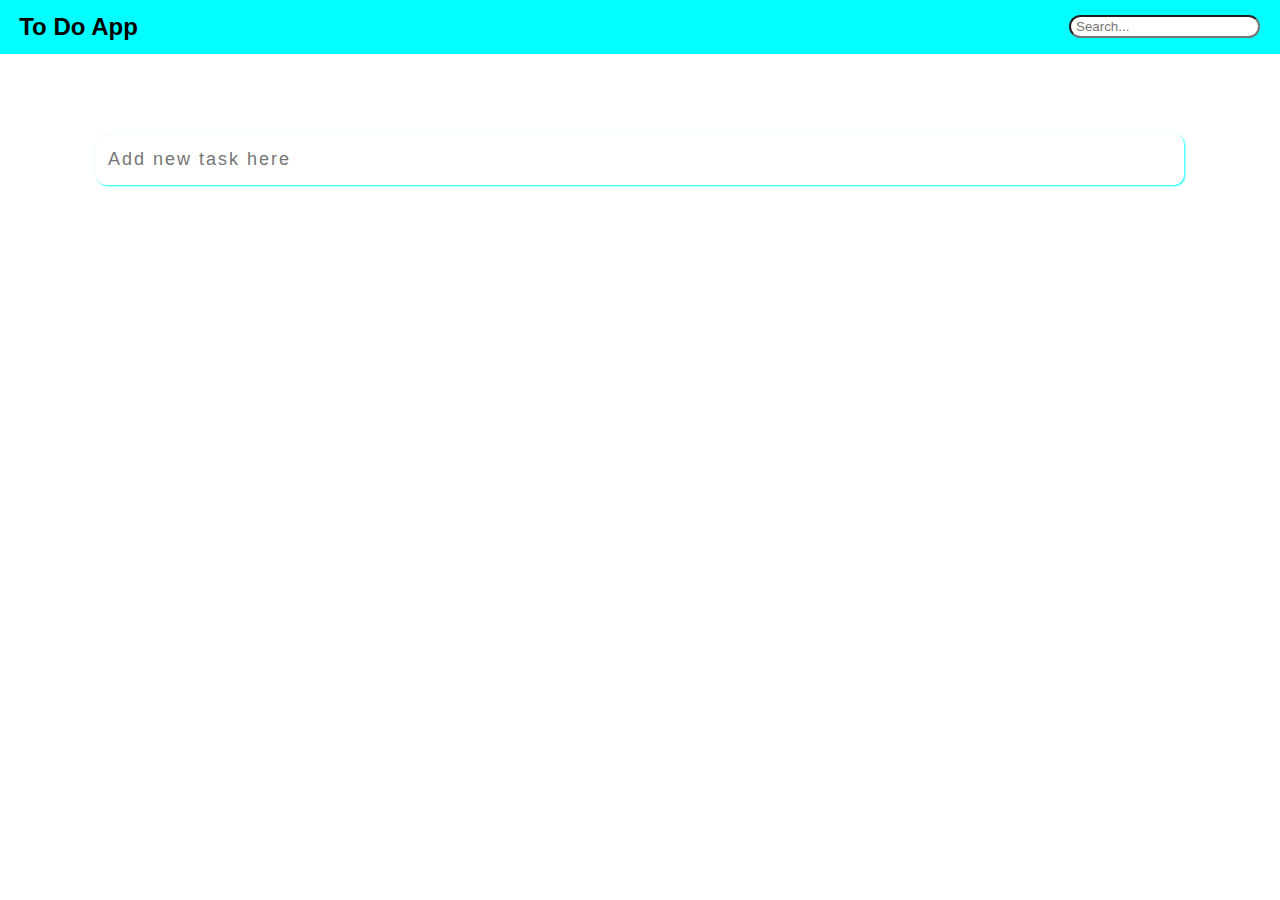
<file: To-Do/index.html>
<!DOCTYPE html>
<html lang="en">
<head>
    <meta charset="UTF-8">
    <meta name="viewport" content="width=device-width, initial-scale=1.0">
    <link rel="stylesheet" href="style.css">
    <title>To Do App</title>
</head>
<body>
    <HEAder>
        <H2>To Do App</H2> <input type="text" name="search" id="search" placeholder="Search...">
    </HEAder>
    <div class="main">
        <div class="box">
            <input type="text" name="task" id="taskInput" placeholder="Add new task here" autofocus>
            <div  >
                <ul class="taskList" id="taskList">
                    <!-- <li><img src="checkbox-icon.svg" alt="" srcset="">Task Example 1111<span>X</span></li> -->
                </ul>
            </div>
        </div>
    </div>
    <script src="script.js"></script>
</body>
</html>
</file>
<file: To-Do/style.css>
*{
    margin: 0px;
    padding: 0px;
    font-family: 'Segoe UI', Tahoma, Geneva, Verdana, sans-serif;
}

header{
    width: 100vw;
    display: flex;
    align-items: center;
    background-color: aqua;
}
header > h2 {
    padding: 1vw 1.5vw;
}
#search{
    position: absolute;
    margin: 2px 10px;
    right: 10px;
    padding: 2px 5px;
    border-top-right-radius: 15px;
    border-top-left-radius: 15px;
    border-bottom-left-radius: 15px;
    border-bottom-right-radius: 15px;
}
.box {
    min-height:50vh ;
    min-width: 50vw;
    margin: auto;
    display: flex;
    flex-direction: column;
    margin: 5rem;
}


#taskInput {
    margin: 0px 1rem ;
    padding: 15px 12px;
    font-size: large;
    border-radius: 10px;
    border: 0px;
    outline: 0px;
    box-shadow: 1px 1px 2px aqua;
    letter-spacing: 2px;
}


.taskList{
    padding: 1rem;
}
.taskList {
    list-style: none;
}
.taskList > li {
    background-color: aqua;
    margin: 10px;
    padding: 8px 10px;
    border-radius: 12px;
    display: flex;
    justify-content: space-between;
    align-items: center;
    user-select: none;
    font-size: large;
    width: 100%;
}
.taskList > li > li {
    width: 100%;
    display: flex;
    letter-spacing: 1px;
    padding: 0.1rem;
    align-items: center;
}
#taskList > li > li > span {
    position: relative;
    margin-left: auto;
    align-self: flex-start;
}

.done {
    text-decoration: line-through !important;
    color: gray;
    background-color: rgb(241, 241, 241) !important; 
}
.dp-none{
    display: none;
    visibility: hidden;
}

li > img {
    height: 18px;
    padding: 0 0.3rem;
}
</file>
